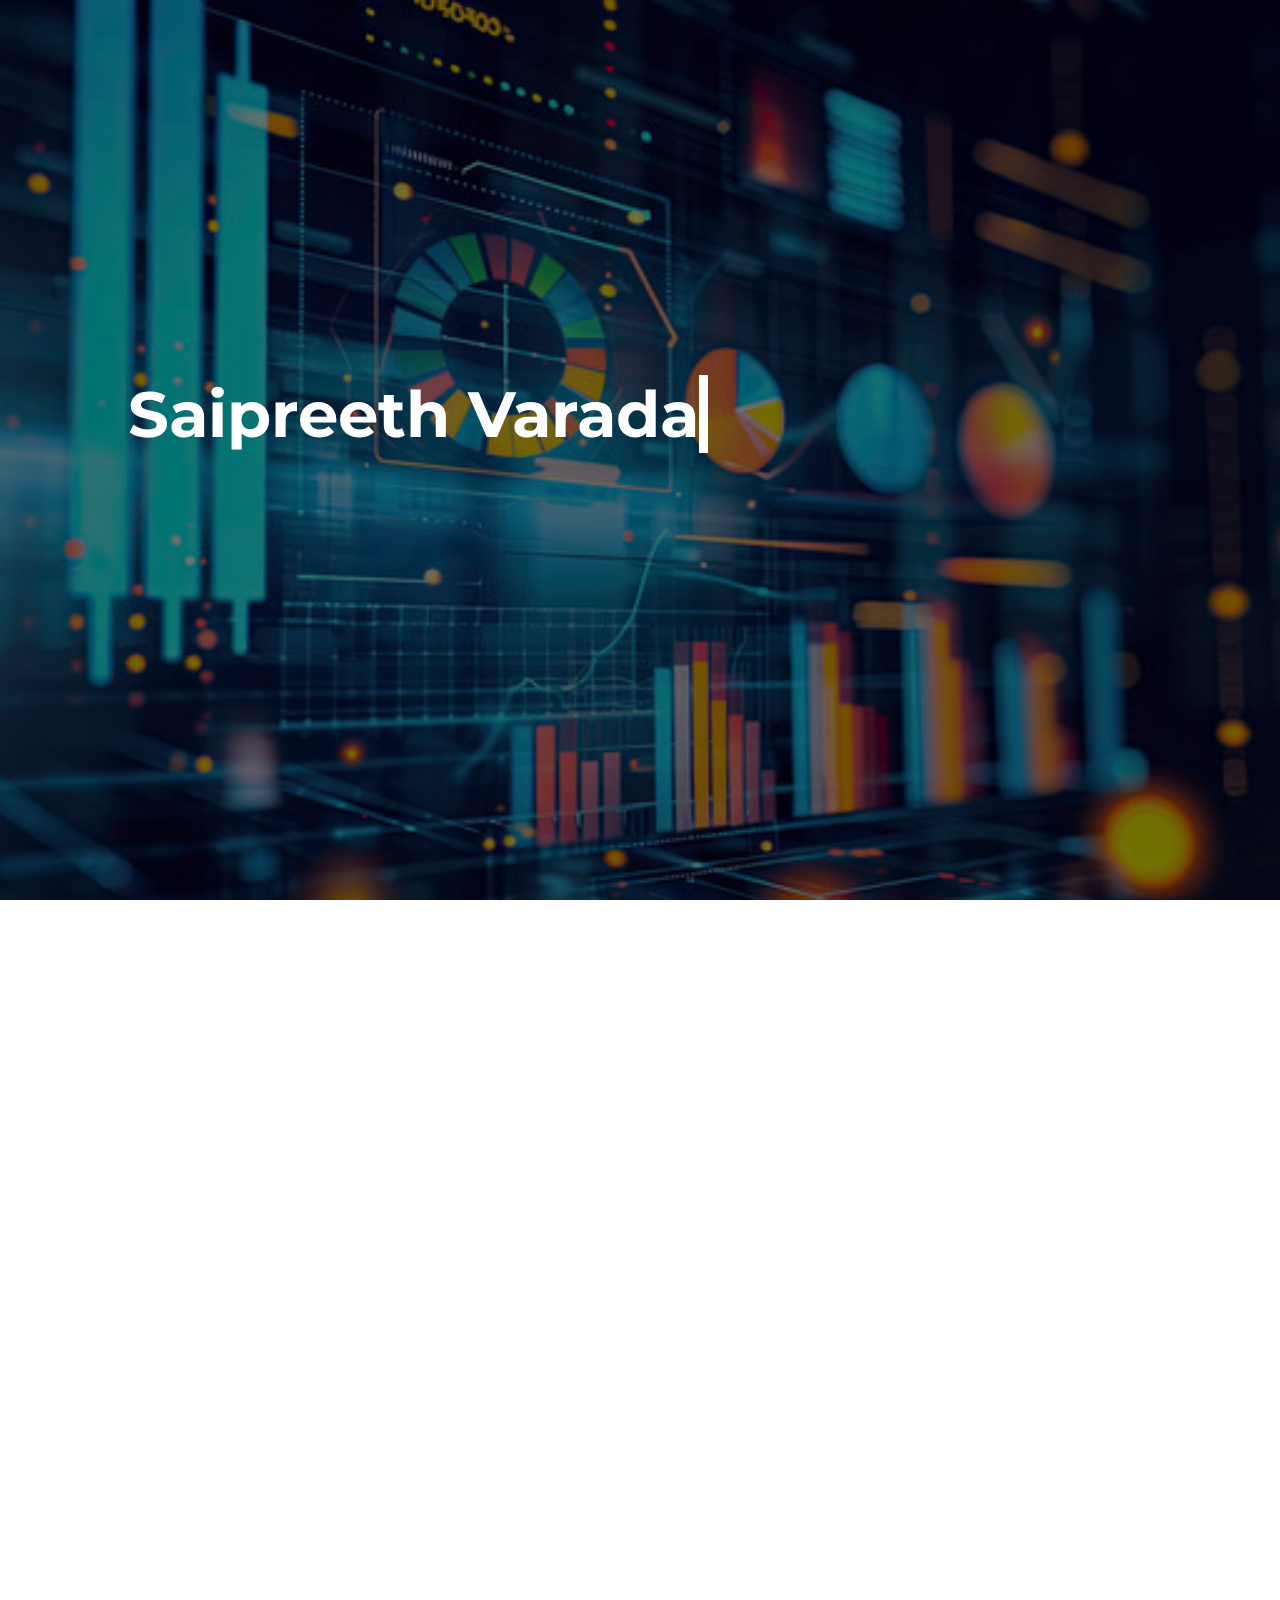
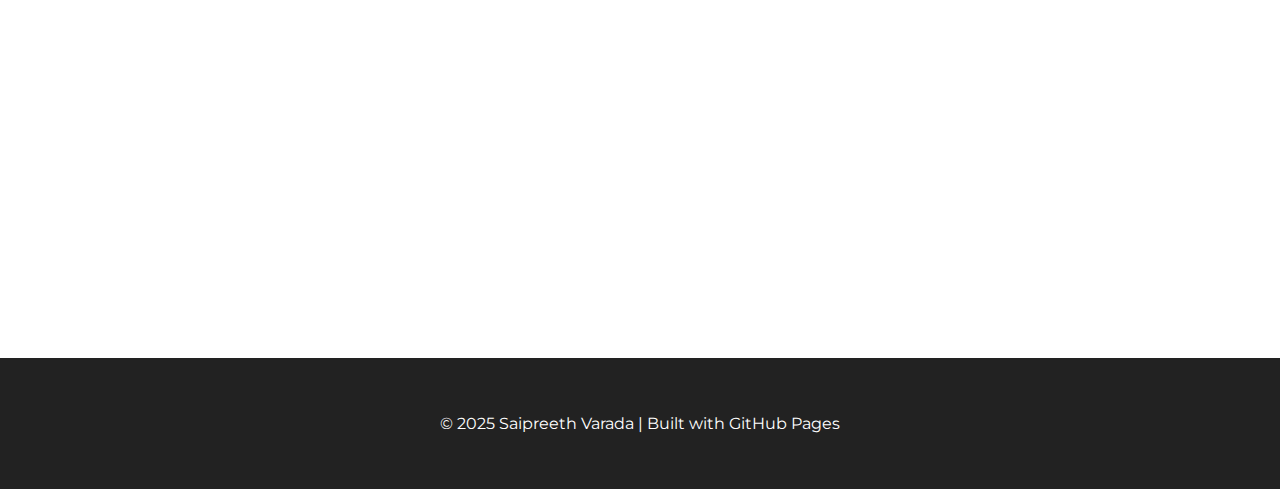
<file: index.html>
<!DOCTYPE html>
<html lang="en">
<head>
  <meta charset="UTF-8">
  <meta name="viewport" content="width=device-width, initial-scale=1.0">
  <title>My Portfolio</title>
  <link href="https://fonts.googleapis.com/css2?family=Montserrat:wght@400;700&display=swap" rel="stylesheet">
  <link href="https://unpkg.com/aos@2.3.1/dist/aos.css" rel="stylesheet">
  <style>
    body {
      font-family: 'Montserrat', sans-serif;
      margin: 0;
      color: #222;
      background: #fff;
      scroll-behavior: smooth;
    }

    /* Hero Section with background image */
    header {
      height: 100vh;
      display: flex;
      flex-direction: column;
      justify-content: center;
      align-items: flex-start;
      padding: 0 10%;
      background: url('images/analytics.jpg')center/cover no-repeat;
      position: relative;
      color: white;
    }
    header::after {
      content: '';
      position: absolute;
      top: 0; left: 0; right: 0; bottom: 0;
      background: rgba(0,0,0,0.55); /* dark overlay for readability */
      z-index: 1;
    }
    header h1, header p {
      position: relative;
      z-index: 2;
    }
    header h1 {
      font-size: 4rem;
      margin: 0;
      overflow: hidden;
      border-right: .15em solid #fff;
      white-space: nowrap;
      animation: typing 2s steps(20, end), blink .55s step-end 1;
    }
    header p {
      font-size: 1.5rem;
      margin-top: 20px;
      color: #ddd;
      opacity: 0;
      animation: fadeIn 2s ease forwards 1.5s;
    }
/*     header p {
      font-size: 1.5rem;
      margin-top: 20px;
      overflow: hidden;
      border-right: .15em solid #fff;
      white-space: nowrap;
      animation: typing 2s steps(20, end), blink .55s step-end 1;
    } */

    /* Typing effect */
    @keyframes typing {
      from { width: 0 }
      to { width: 100% }
    }
    @keyframes blink {
      from, to { border-color: transparent }
      50% { border-color: white }
    }
    @keyframes fadeIn {
      from { opacity: 0; transform: translateY(20px); }
      to { opacity: 1; transform: translateY(0); }
    }

    /* Sections */
    section {
      padding: 80px 10%;
    }
    h2 {
      font-size: 2rem;
      margin-bottom: 20px;
    }

    /* Projects grid */
    .projects {
      display: grid;
      grid-template-columns: repeat(auto-fit, minmax(280px, 1fr));
      gap: 30px;
    }
    .card {
      border: 1px solid #ddd;
      padding: 20px;
      border-radius: 10px;
      transition: transform 0.3s ease, box-shadow 0.3s ease;
      background: #fff;
    }
    .card:hover {
      transform: translateY(-5px);
      box-shadow: 0 10px 20px rgba(0,0,0,0.1);
    }

    /* Footer */
    footer {
      text-align: center;
      padding: 40px;
      background: #222;
      color: #fff;
    }
    a {
      color: #00b4d8;
      text-decoration: none;
    }
  </style>
</head>
<body>
  <header>
    <h1>Saipreeth Varada</h1>
    <p>Business & Data Analytics | Product Management | AI | Machine Learning | Epic |</p>
  </header>

  <section data-aos="fade-up">
    <h2>About Me</h2>
    <p>Insight-driven professional with expertise in product analytics, business intelligence, and AI-powered reporting. Skilled at transforming complex data into actionable insights that guide strategy, improve outcomes, and drive measurable business impact across healthcare, finance, and CRM. Recognized for blending technical expertise with strategic vision to accelerate innovation in matrixed environments.</p>
  </section>
  
  <section data-aos="fade-up">
    <h2>Projects</h2>
    <div class="projects">

      <div class="card" data-aos="fade-up" data-aos-anchor-placement="top-bottom">
        <h3>Project 1</h3>
        <p>Brief description of what you built, insights gained, or business value delivered.</p>
        <a href="project-1/index.html">Learn More</a>
      </div>
      <div class="card" data-aos="fade-down" data-aos-anchor-placement="top-bottom">
        <h3>Project 2</h3>
        <p>Another project highlight. Keep it concise and impact-focused.</p>
        <a href="project-2/index.html">Learn More</a>
      </div>
      <div class="card" data-aos="fade-up" data-aos-anchor-placement="top-bottom">
        <h3>Project 3</h3>
        <p>Optional: link to GitHub repo or live demo.</p>
        <a href="project-3/index.html">Learn More</a>
      </div>
    </div>
  </section>

  <section data-aos="fade-down">
    <h2>Contact</h2>
    <p>Let’s connect! Email me at <a href="mailto:saipreeth.v@gmail.com">saipreeth.v@gmail.com</a></p>
  </section>

  <footer>
    <p>© 2025 Saipreeth Varada | Built with GitHub Pages</p>
  </footer>

  <!-- AOS Animations -->
  <script src="https://unpkg.com/aos@2.3.1/dist/aos.js"></script>
  <script>
    AOS.init({
      duration: 1000,
      once: false // allows animations to re-trigger when scrolling up
    });
  </script>
</body>
</html>
</file>
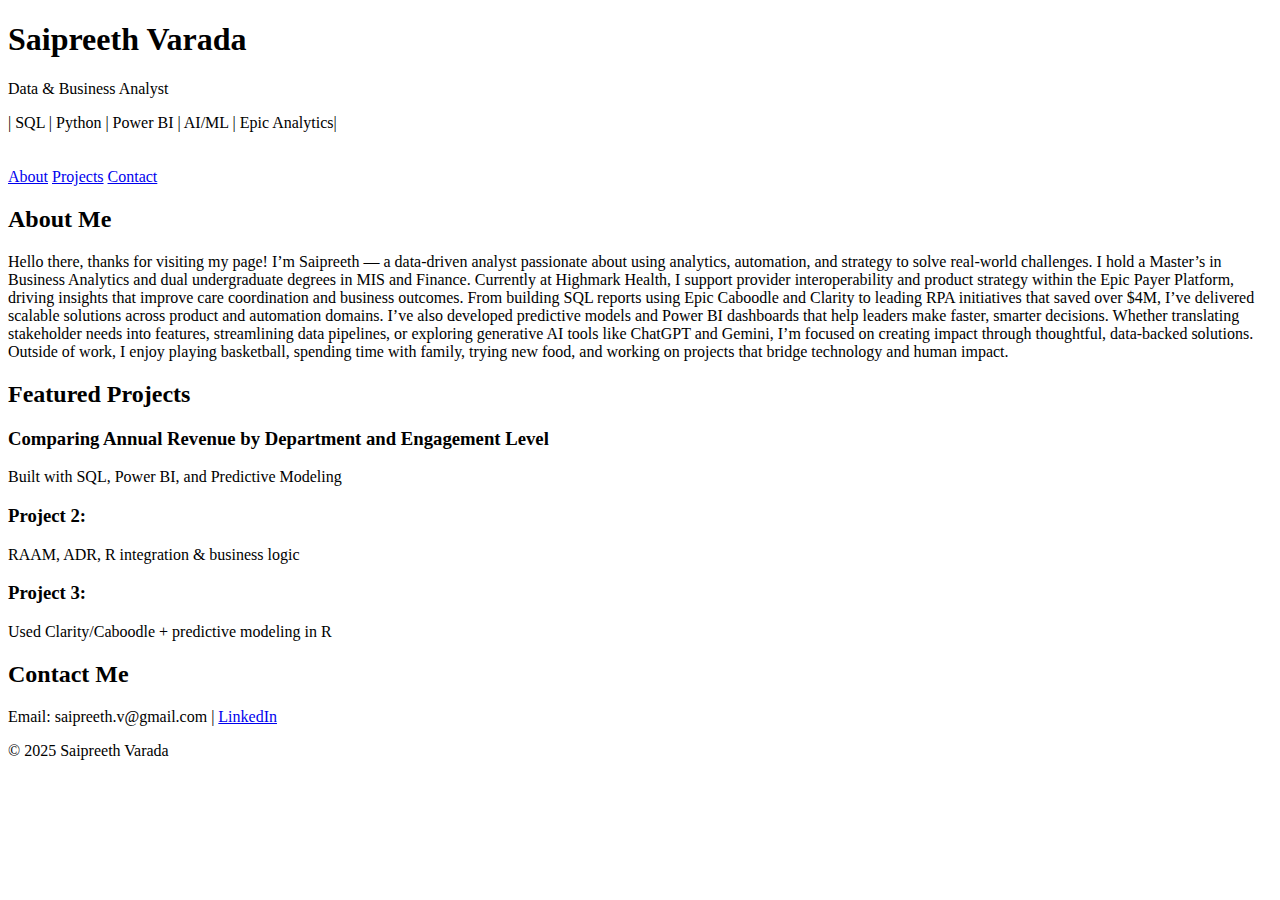
<file: index1.html>
<!DOCTYPE html>
<html lang="en">
<head>
  <meta charset="UTF-8" />
  <meta name="viewport" content="width=device-width, initial-scale=1.0"/>
  <title>Saipreeth Varada | Data Analytics Portfolio</title>
  <link rel="stylesheet" href="style.css"/>
</head>
<body>
  <header>
    <h1>Saipreeth Varada</h1>
    <p> Data & Business Analyst</p>
    <p1>| SQL | Python | Power BI | AI/ML | Epic Analytics|</p1>
    <nav>
    <br></br>
      <a href="#about">About</a>
      <a href="#projects">Projects</a>
      <a href="#contact">Contact</a>
    </nav>
  </header>

  <section id="about">
    <h2>About Me</h2>
    <p>Hello there, thanks for visiting my page! I’m Saipreeth — a data-driven analyst passionate about using analytics, automation, and strategy to solve real-world challenges.

I hold a Master’s in Business Analytics and dual undergraduate degrees in MIS and Finance. Currently at Highmark Health, I support provider interoperability and product strategy within the Epic Payer Platform, driving insights that improve care coordination and business outcomes.

From building SQL reports using Epic Caboodle and Clarity to leading RPA initiatives that saved over $4M, I’ve delivered scalable solutions across product and automation domains. I’ve also developed predictive models and Power BI dashboards that help leaders make faster, smarter decisions.

Whether translating stakeholder needs into features, streamlining data pipelines, or exploring generative AI tools like ChatGPT and Gemini, I’m focused on creating impact through thoughtful, data-backed solutions.

Outside of work, I enjoy playing basketball, spending time with family, trying new food, and working on projects that bridge technology and human impact. </p>
  </section>

  <section id="projects">
    <h2>Featured Projects</h2>
    <div class="project-grid">
      <div class="card" onclick="location.href='projects/project1.html';">
        <h3>Comparing Annual Revenue by Department and Engagement Level</h3>
        <p>Built with SQL, Power BI, and Predictive Modeling</p>
      </div>
      <div class="card" onclick="location.href='projects/project2.html';">
        <h3>Project 2: </h3>
        <p>RAAM, ADR, R integration & business logic</p>
      </div>
      <div class="card" onclick="location.href='projects/project3.html';">
        <h3>Project 3: </h3>
        <p>Used Clarity/Caboodle + predictive modeling in R</p>
      </div>
    </div>
  </section>

  <section id="contact">
    <h2>Contact Me</h2>
    <p>Email: saipreeth.v@gmail.com | <a href="www.linkedin.com/in/saipreethvarada">LinkedIn</a></p>
  </section>

  <footer>
    <p>&copy; 2025 Saipreeth Varada</p>
  </footer>

  <script src="scripts.js"></script>
</body>
</html>
</file>
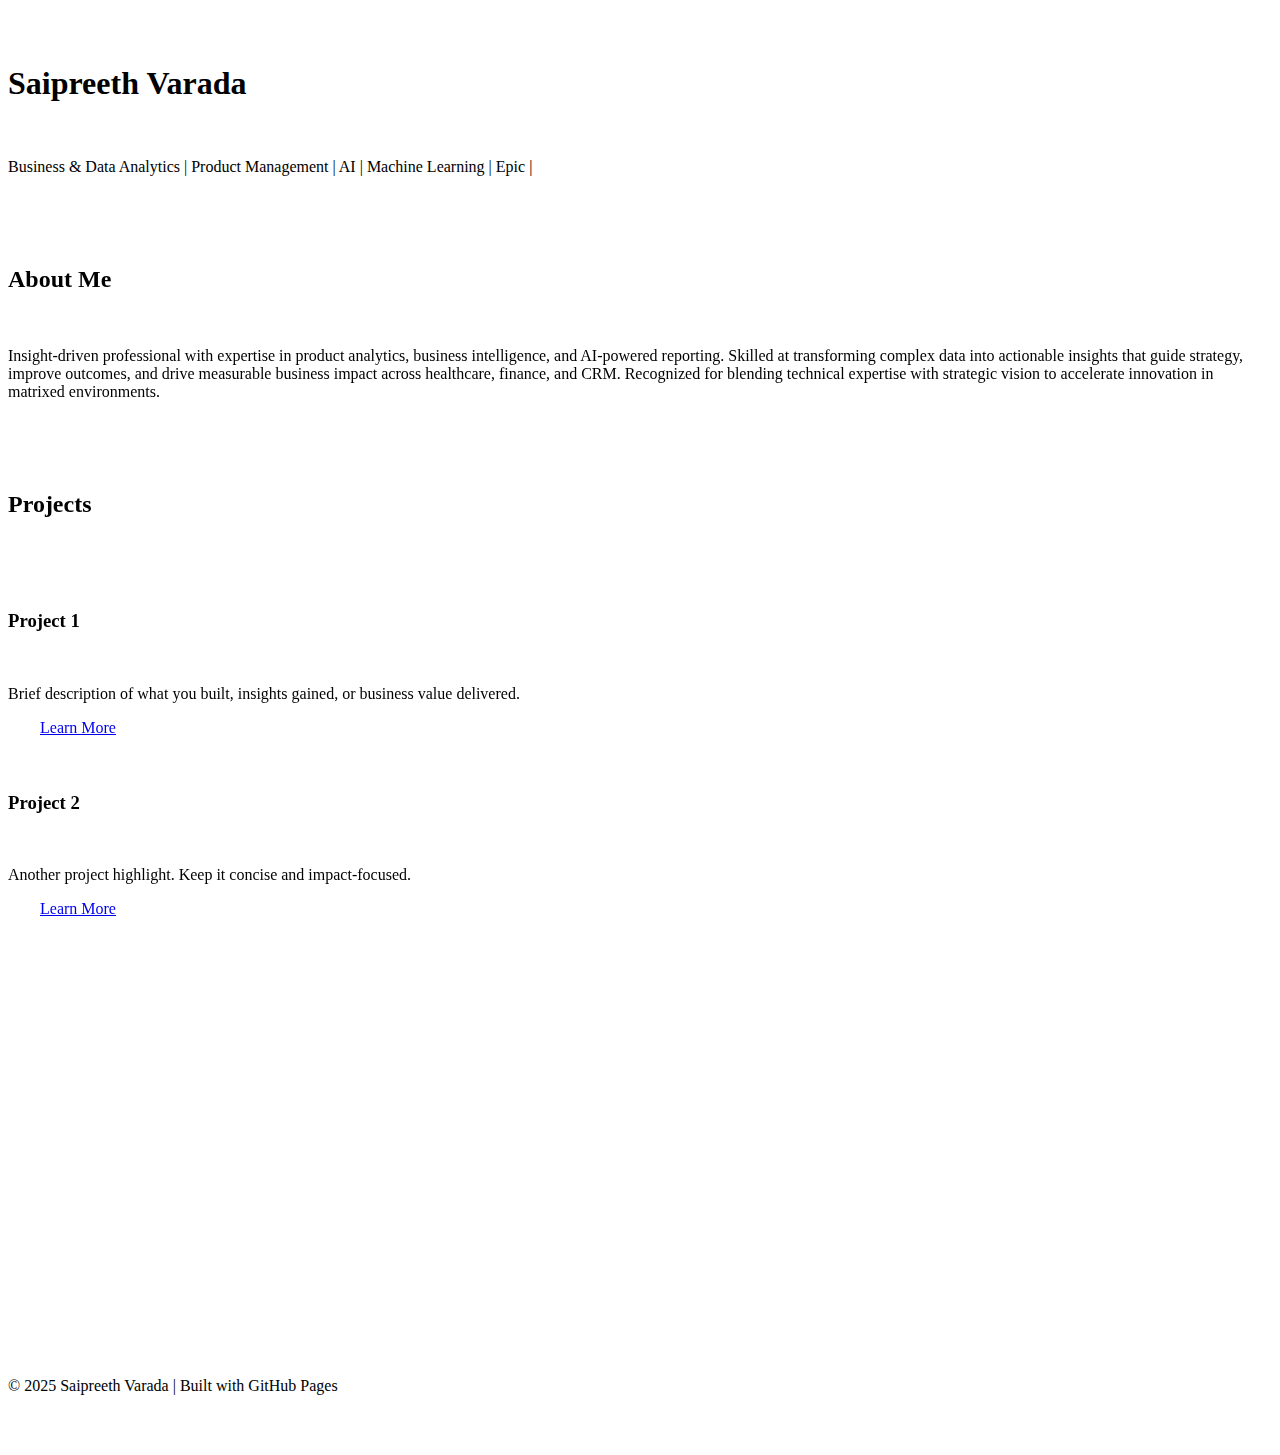
<file: project-1/index1.html>
<!DOCTYPE html>
<html lang="en">
<head>
  <meta charset="UTF-8">
  <meta name="viewport" content="width=device-width, initial-scale=1.0">
  <title>My Portfolio</title>
  <link href="https://fonts.googleapis.com/css2?family=Montserrat:wght@400;700&display=swap" rel="stylesheet">
  <link href="https://unpkg.com/aos@2.3.1/dist/aos.css" rel="stylesheet">
  <link rel="stylesheet" href="style.css">
</head>
<body>
  <header>
    <h1>Saipreeth Varada</h1>
    <p>Business & Data Analytics | Product Management | AI | Machine Learning | Epic |</p>
  </header>

  <section data-aos="fade-up">
    <h2>About Me</h2>
    <p>Insight-driven professional with expertise in product analytics, business intelligence, and AI-powered reporting. Skilled at transforming complex data into actionable insights that guide strategy, improve outcomes, and drive measurable business impact across healthcare, finance, and CRM. Recognized for blending technical expertise with strategic vision to accelerate innovation in matrixed environments.</p>
  </section>
  
  <section data-aos="fade-up">
    <h2>Projects</h2>
    <div class="projects">

      <div class="card" data-aos="fade-up" data-aos-anchor-placement="top-bottom">
        <h3>Project 1</h3>
        <p>Brief description of what you built, insights gained, or business value delivered.</p>
        <a href="project-1/index.html">Learn More</a>
      </div>
      <div class="card" data-aos="fade-down" data-aos-anchor-placement="top-bottom">
        <h3>Project 2</h3>
        <p>Another project highlight. Keep it concise and impact-focused.</p>
        <a href="project-2/index.html">Learn More</a>
      </div>
      <div class="card" data-aos="fade-up" data-aos-anchor-placement="top-bottom">
        <h3>Project 3</h3>
        <p>Optional: link to GitHub repo or live demo.</p>
        <a href="project-3/index.html">Learn More</a>
      </div>
    </div>
  </section>

  <section data-aos="fade-down">
    <h2>Contact</h2>
    <p>Let’s connect! Email me at <a href="mailto:saipreeth.v@gmail.com">saipreeth.v@gmail.com</a></p>
  </section>

  <footer>
    <p>© 2025 Saipreeth Varada | Built with GitHub Pages</p>
  </footer>

    <script src="https://unpkg.com/aos@2.3.1/dist/aos.js"></script>
  <script>
    AOS.init({
      duration: 1000,
      once: false // allows animations to re-trigger when scrolling up
    });
  </script>
</body>
</html>
</file>
<file: style.css>

</file>
<file: project-1/style.css>
body {
  font-family: 'Montserrat', sans-serif;
  margin: 0;
  color: #222;
  background: #fff;
  scroll-behavior: smooth;
}

/* Hero Section with background image */
header {
  height: 100vh;
  display: flex;
  flex-direction: column;
  justify-content: center;
  align-items: flex-start;
  padding: 0 10%;
  background: url('images/analytics.jpg')center/cover no-repeat;
  position: relative;
  color: white;
}
header::after {
  content: '';
  position: absolute;
  top: 0; left: 0; right: 0; bottom: 0;
  background: rgba(0,0,0,0.55); /* dark overlay for readability */
  z-index: 1;
}
header h1, header p {
  position: relative;
  z-index: 2;
}
header h1 {
  font-size: 4rem;
  margin: 0;
  overflow: hidden;
  border-right: .15em solid #fff;
  white-space: nowrap;
  animation: typing 3s steps(30, end), blink .75s step-end 1;
}
header p {
  font-size: 1.5rem;
  margin-top: 20px;
  color: #ddd;
  opacity: 0;
  overflow: hidden;
  border-right: .15em solid #fff;
  white-space: nowrap;
  animation: typing 2s steps(20, end), blink .55s step-end 1;
  animation-delay: 3s; /* Delay the paragraph animation so it starts after the h1 is done */
  animation-fill-mode: forwards; /* This is key to make sure the opacity stays at 1 */
}

/* Typing effect */
@keyframes typing {
  from { width: 0 }
  to { width: 100% }
}
@keyframes blink {
  from, to { border-color: transparent }
  50% { border-color: white }
}
@keyframes fadeIn {
  from { opacity: 0; transform: translateY(20px); }
  to { opacity: 1; transform: translateY(0); }
}

/* Sections */
section {
  padding: 80px 10%;
}
h2 {
  font-size: 2rem;
  margin-bottom: 20px;
}

/* Projects grid */
.projects {
  display: grid;
  grid-template-columns: repeat(auto-fit, minmax(280px, 1fr));
  gap: 30px;
}
.card {
  border: 1px solid #ddd;
  padding: 20px;
  border-radius: 10px;
  transition: transform 0.3s ease, box-shadow 0.3s ease;
  background: #fff;
}
.card:hover {
  transform: translateY(-5px);
  box-shadow: 0 10px 20px rgba(0,0,0,0.1);
}

/* Footer */
footer {
  text-align: center;
  padding: 40px;
  background: #222;
  color: #fff;
}
a {
  color: #00b4d8;
  text-decoration: none;
}
</file>
